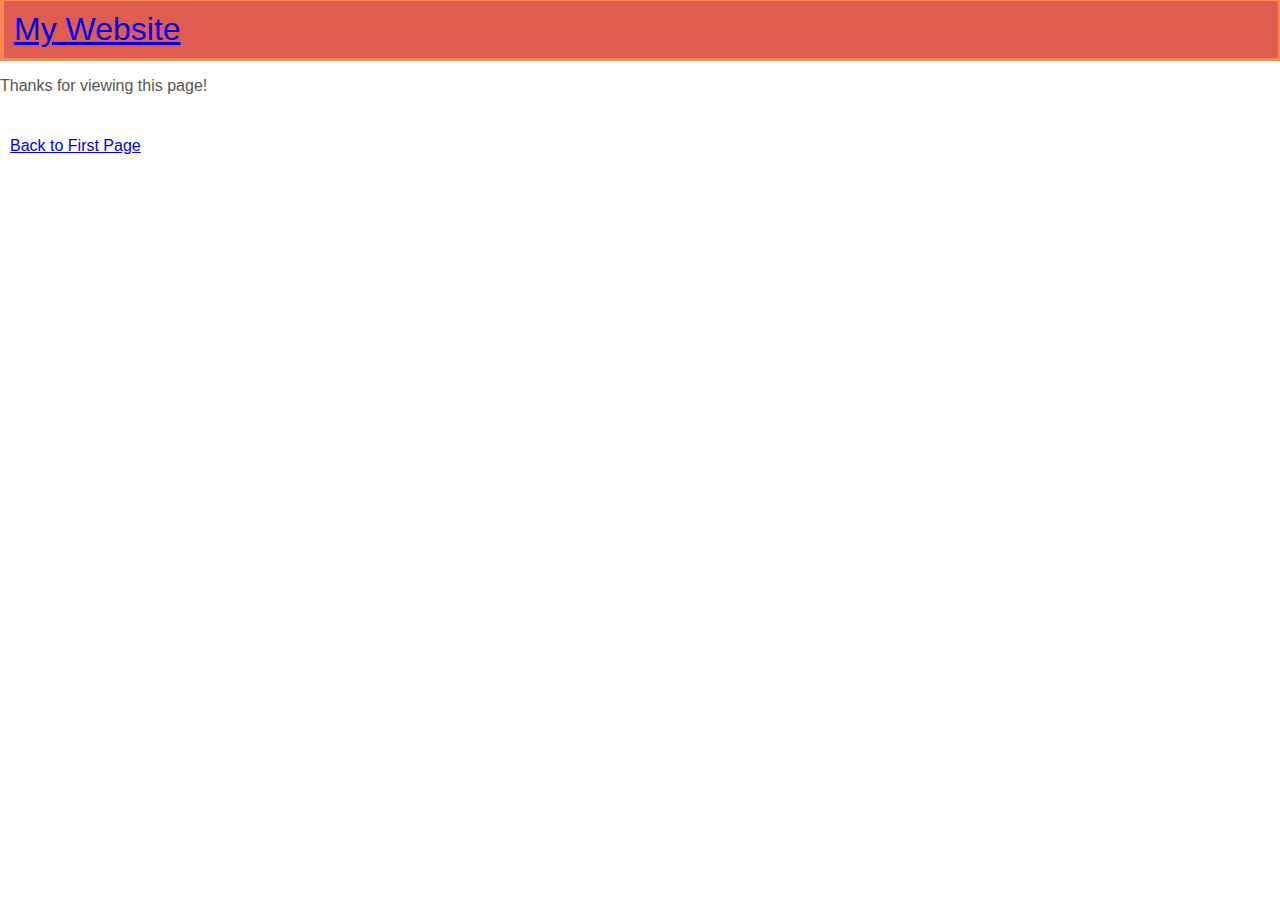
<file: Pagetwo.html>
<html>
<head>

	<title> Page Two </title>

	<style type="text/css">
		@import url("style.css");
		
		</style>

</head>

<body>

	<div id="masthead" class="box">
	<h1> <a href = "index.html">My Website </a></h1> </div>

<p> Thanks for viewing this page! </p>

<div id="footer" class="box">
	<p>
		<a href="index.html">Back to First Page</a>
	</p>
</div>
</body>
</html>
</file>
